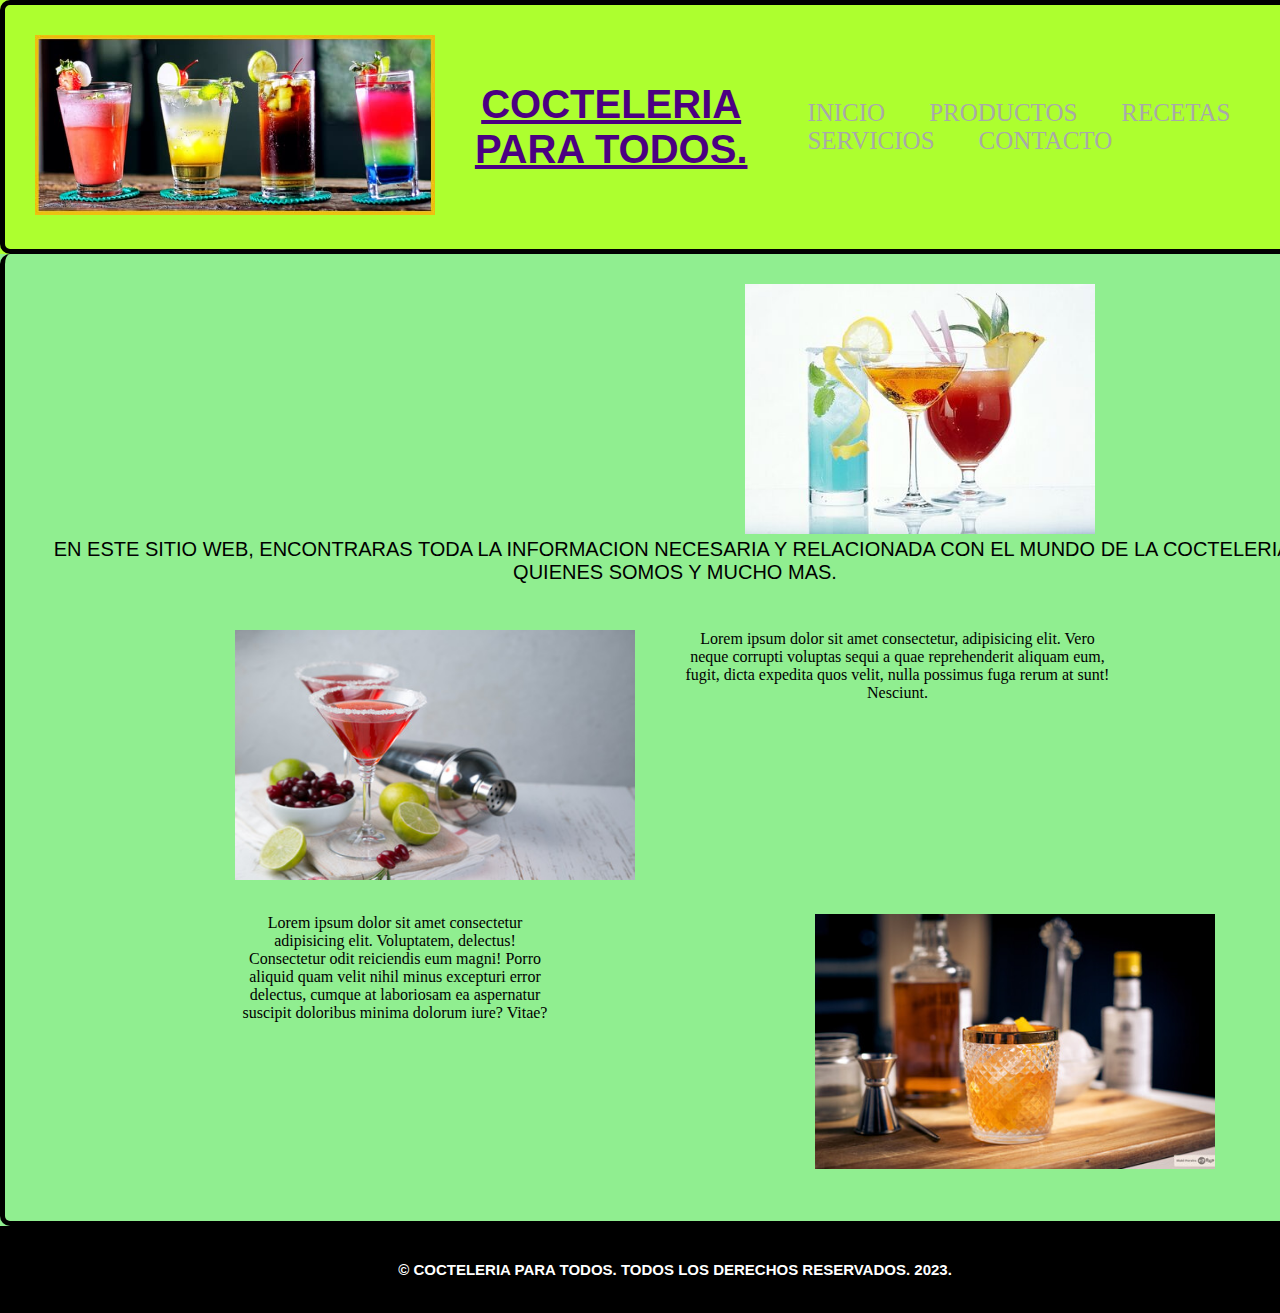
<file: index.html>
<!DOCTYPE html>
<html lang="en">

<head>
    <meta charset="UTF-8">
    <meta name="viewport" content="width=device-width, initial-scale=1.0">
    <meta name="description"
        content="destinado para aquellos bartenders o futuros bartenders, interesados en adquirir nuevos conocimientos,productos de primera linea, o para prestacion de servicios en eventos, casamientos, cumpleaños, etc.">
    <title>Cocteleria Para Todos</title>
    <link rel="stylesheet" href="css/estilo.css">
    <link rel="stylesheet" href="https://cdnjs.cloudflare.com/ajax/libs/animate.css/4.1.1/animate.min.css" />
</head>

<body>
    <div class="contenedorpadre">
        <header>
            <div class="encabezado">
                <img src="img/encabezado.jpg" alt="portada" class="portada">
            </div>

            <div class="titulos">
                <h1 class="animate__animated animate__bounce">Cocteleria Para Todos. </h1>
            </div>

            <div class="menu">
                <nav>
                    <ul>
                        <li><a href="index.html">Inicio</a></li>
                        <li><a href="pages/productos.html">Productos</a></li>
                        <li><a href="pages/recetas.html">Recetas</a></li>
                        <li><a href="pages/servicios.html">Servicios</a></li>
                        <li><a href="pages/contacto.html">Contacto</a></li>
                    </ul>
                </nav>
            </div>

        </header>
    </div>

    <section class="principal">
        <div class="imagenprincipal">
            <img src="img/copas.jpg" alt="copas" class="copas">
        </div>
        <div class="textoprincipal">
            <div class="parrafoprincipal">
                <p>en este sitio web, encontraras toda la informacion necesaria y
                    relacionada con el mundo de la cocteleria, quienes somos y
                    mucho mas. </p>
                <br><br>
            </div>
        </div>

        <section class="parte1">
            <div class="imagen1">
                <img src="img/cosmo.jpg" alt="cosmo" class="cosmo">
            </div>
            <div class="cuadro1">
                <div class="parrafo1">
                    <p>Lorem ipsum dolor sit amet consectetur, adipisicing elit. Vero neque corrupti voluptas sequi a
                        quae
                        reprehenderit aliquam eum, fugit, dicta expedita quos velit, nulla possimus fuga rerum at sunt!
                        Nesciunt.</p>
                    <br><br>
                </div>
            </div>
        </section>

        <section class="parte2">
            <div class="cuadro2">
                <div class="parrafo2">

                    <p>Lorem ipsum dolor sit amet consectetur adipisicing elit. Voluptatem, delectus! Consectetur odit
                        reiciendis eum magni! Porro aliquid quam velit nihil minus excepturi error delectus, cumque at
                        laboriosam ea aspernatur suscipit doloribus minima dolorum iure? Vitae?</p>
                </div>
            </div>
            <div class="imagen2">
                <img src="img/old.jpg" alt="old" class="old">
                <br><br>
            </div>
        </section>

    </section>


    <footer>
        <p> <strong>© cocteleria para todos. Todos los derechos reservados. 2023. </strong></p>
    </footer>


</body>

</html>
</file>
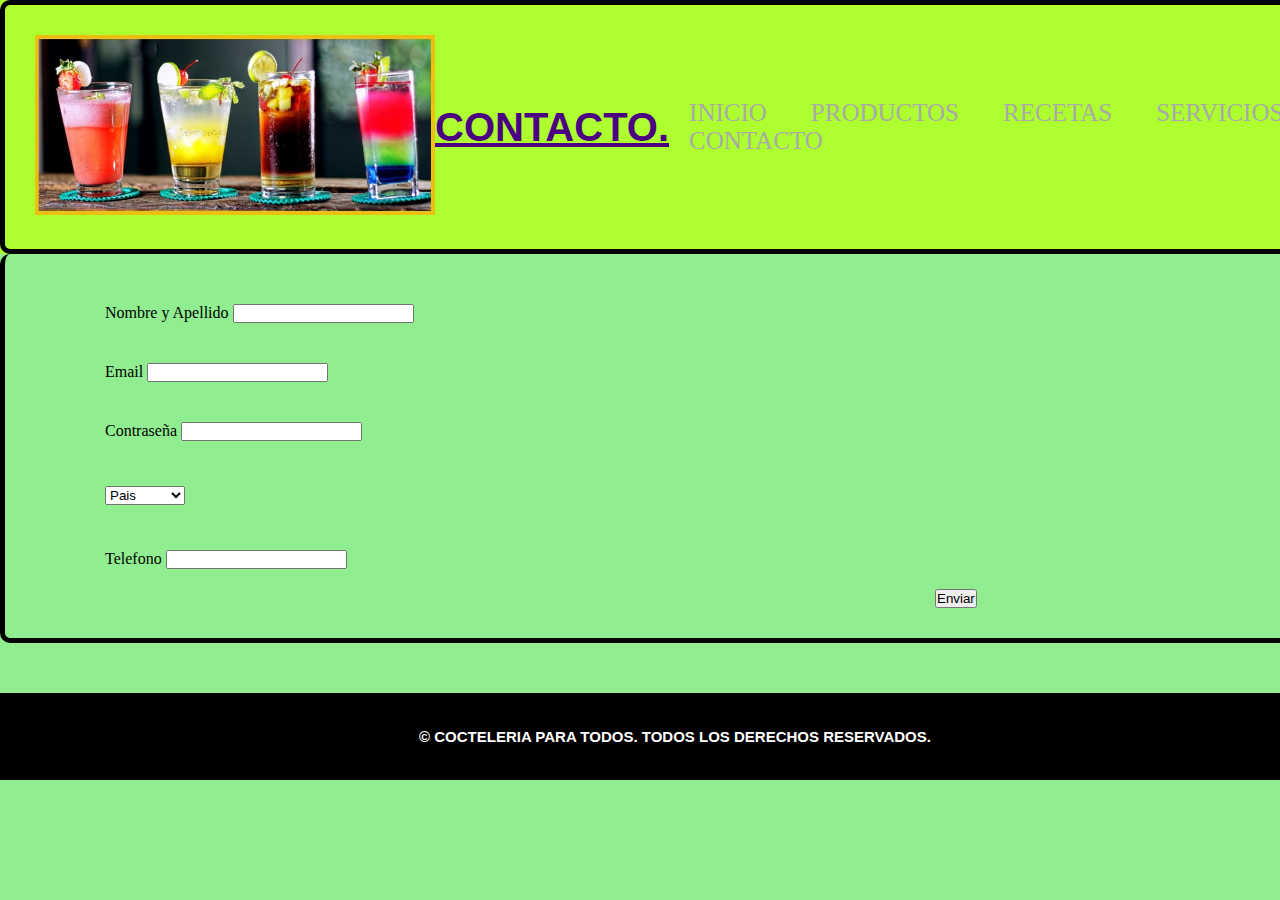
<file: pages/contacto.html>
<!DOCTYPE html>
<html lang="en">

<head>
    <meta charset="UTF-8">
    <meta name="viewport" content="width=device-width, initial-scale=1.0">
    <meta name="description"
        content="tenes dudas sobre algun tema en especial, registrate y contactanos, recibiras toda la informacion necesaria de nuestras actividades.">
    <title>Contacto</title>

    <link href="https://cdn.jsdelivr.net/npm/bootstrap@5.3.2/dist/css/bootstrap.min.css" rel="stylesheet"
        integrity="sha384-T3c6CoIi6uLrA9TneNEoa7RxnatzjcDSCmG1MXxSR1GAsXEV/Dwwykc2MPK8M2HN" crossorigin="anonymous">

    <link rel="stylesheet" href="../css/estilo.css">
    <link rel="stylesheet" href="https://cdnjs.cloudflare.com/ajax/libs/animate.css/4.1.1/animate.min.css" />
</head>

<body>
    <div class="contenedorpadre">
        <header>
            <div>
                <img src="../img/encabezado.jpg" alt="portada" class="portada">
            </div>

            <div class="titulos">
                <h1 class="animate__animated animate__bounce"> Contacto. </h1>
            </div>
            <div class="menu">
                <nav>
                    <ul>
                        <li><a href="../index.html">Inicio</a></li>
                        <li><a href="productos.html">Productos</a></li>
                        <li><a href="recetas.html">Recetas</a></li>
                        <li><a href="servicios.html">Servicios</a></li>
                        <li><a href="contacto.html">Contacto</a></li>
                    </ul>
                </nav>
            </div>

        </header>
    </div>
    <section class="principal">
        <form class="contact">
            <div class="mb-3">
                <label for="exampleInputEmail1" class="form-label">Nombre y Apellido</label>
                <input type="text" class="form-control">
            </div>

            <div class="mb-3">
                <label for="exampleInputPassword1" class="form-label">Email</label>
                <input type="email" class="form-control">
            </div>

            <div class="mb-3">
                <label for="exampleInputPassword1" class="form-label">Contraseña</label>
                <input type="password" class="form-control">
            </div>

            <div class="opciones">
                <select class="form-select" aria-label="Default select example">
                    <option selected>Pais</option>
                    <option value="1">Argentina</option>
                    <option value="2">Brasil</option>
                    <option value="3">Peru</option>
                    <option value="4">Uruguay</option>
                </select>
            </div>

            <div class="mb-3">
                <label for="exampleInputEmail1" class="form-label">Telefono</label>
                <input type="number" class="form-control">

            </div>


            <div class="botonenviar">
                <button type="submit" class="btn btn-primary">Enviar</button>
            </div>
        </form>
    </section>



    <footer class="boots">
        <p> <strong>© cocteleria para todos. Todos los derechos reservados. </strong></p>
    </footer>

    <script src="https://cdn.jsdelivr.net/npm/bootstrap@5.3.2/dist/js/bootstrap.bundle.min.js"
        integrity="sha384-C6RzsynM9kWDrMNeT87bh95OGNyZPhcTNXj1NW7RuBCsyN/o0jlpcV8Qyq46cDfL"
        crossorigin="anonymous"></script>
</body>

</html>
</file>
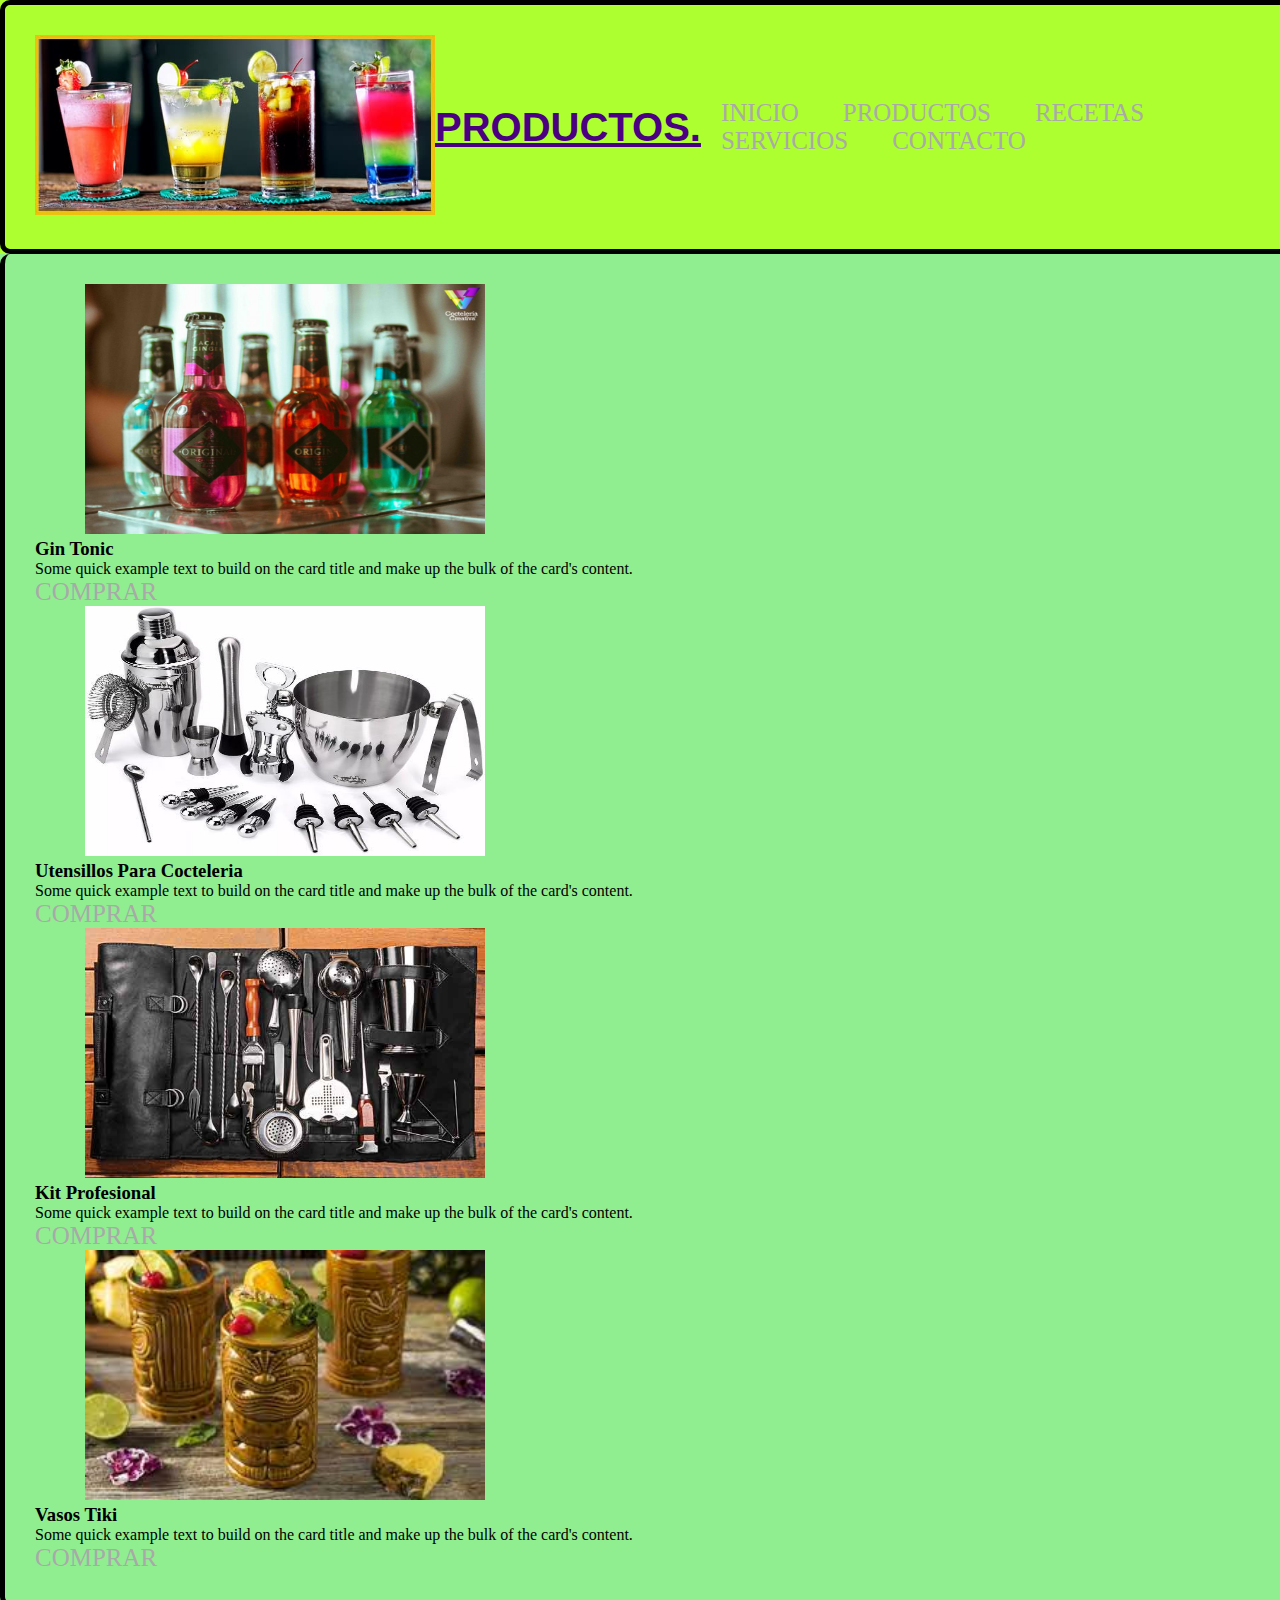
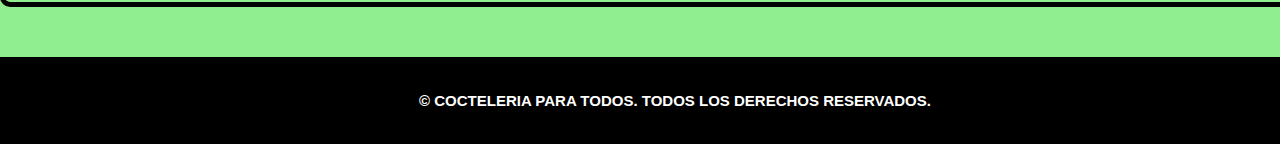
<file: pages/productos.html>
<!DOCTYPE html>
<html lang="en">

<head>
    <meta charset="UTF-8">
    <meta name="viewport" content="width=device-width, initial-scale=1.0">
    <meta name="description" content="ofrecemos los mejores productos de primera linea, internacional y nacional.">
    <title>Productos</title>

    <link href="https://cdn.jsdelivr.net/npm/bootstrap@5.3.2/dist/css/bootstrap.min.css" rel="stylesheet"
        integrity="sha384-T3c6CoIi6uLrA9TneNEoa7RxnatzjcDSCmG1MXxSR1GAsXEV/Dwwykc2MPK8M2HN" crossorigin="anonymous">

    <link rel="stylesheet" href="../css/estilo.css">
    <link rel="stylesheet" href="https://cdnjs.cloudflare.com/ajax/libs/animate.css/4.1.1/animate.min.css" />
</head>

<body>
    <div class="contenedorpadre">
        <header>
            <div>
                <img src="../img/encabezado.jpg" alt="portada" class="portada">
            </div>

            <div class="titulos">
                <h1 class="animate__animated animate__bounce"> Productos. </h1>
            </div>
            <div class="menu">
                <nav>
                    <ul>
                        <li><a href="../index.html">Inicio</a></li>
                        <li><a href="productos.html">Productos</a></li>
                        <li><a href="recetas.html">Recetas</a></li>
                        <li><a href="servicios.html">Servicios</a></li>
                        <li><a href="contacto.html">Contacto</a></li>
                    </ul>
                </nav>
            </div>

        </header>
    </div>

    <section class="principal">
        <div class="row">
            <div class="card col-xl-3 col-md-6 col-sm-12">
                <img src="../img/gintonic.jpg" class="card-img-top" alt="gin tonic">
                <div class="card-body">
                    <h3 class="card-title">Gin Tonic</h3>
                    <p class="card-text">Some quick example text to build on the card title and make up the bulk of
                        the
                        card's content.</p>
                    <a href="#" class="btn btn-primary">Comprar</a>
                </div>
            </div>

            <div class="card col-xl-3 col-md-6 col-sm-12">
                <img src="../img/utensilios.jpg" class="card-img-top" alt="utensillos">
                <div class="card-body">
                    <h3 class="card-title">Utensillos Para Cocteleria</h3>
                    <p class="card-text">Some quick example text to build on the card title and make up the bulk of
                        the
                        card's content.</p>
                    <a href="#" class="btn btn-primary">Comprar</a>
                </div>
            </div>


            <div class="card col-xl-3 col-md-6 col-sm-12">
                <img src="../img/kit.jpg" class="card-img-top" alt="kit">
                <div class="card-body">
                    <h3 class="card-title">Kit Profesional</h3>
                    <p class="card-text">Some quick example text to build on the card title and make up the bulk of
                        the
                        card's content.</p>
                    <a href="#" class="btn btn-primary">Comprar</a>
                </div>
            </div>

            <div class="card col-xl-3 col-md-6 col-sm-12">
                <img src="../img/tikis.jpg" class="card-img-top" alt="tikis">
                <div class="card-body">
                    <h3 class="card-title">Vasos Tiki</h3>
                    <p class="card-text">Some quick example text to build on the card title and make up the bulk of
                        the
                        card's content.</p>
                    <a href="#" class="btn btn-primary">Comprar</a>
                </div>
            </div>

        </div>
    </section>

    <footer class="boots">
        <p> <strong>© cocteleria para todos. Todos los derechos reservados. </strong></p>
    </footer>



    <script src="https://cdn.jsdelivr.net/npm/bootstrap@5.3.2/dist/js/bootstrap.bundle.min.js"
        integrity="sha384-C6RzsynM9kWDrMNeT87bh95OGNyZPhcTNXj1NW7RuBCsyN/o0jlpcV8Qyq46cDfL"
        crossorigin="anonymous"></script>
</body>

</html>
</file>
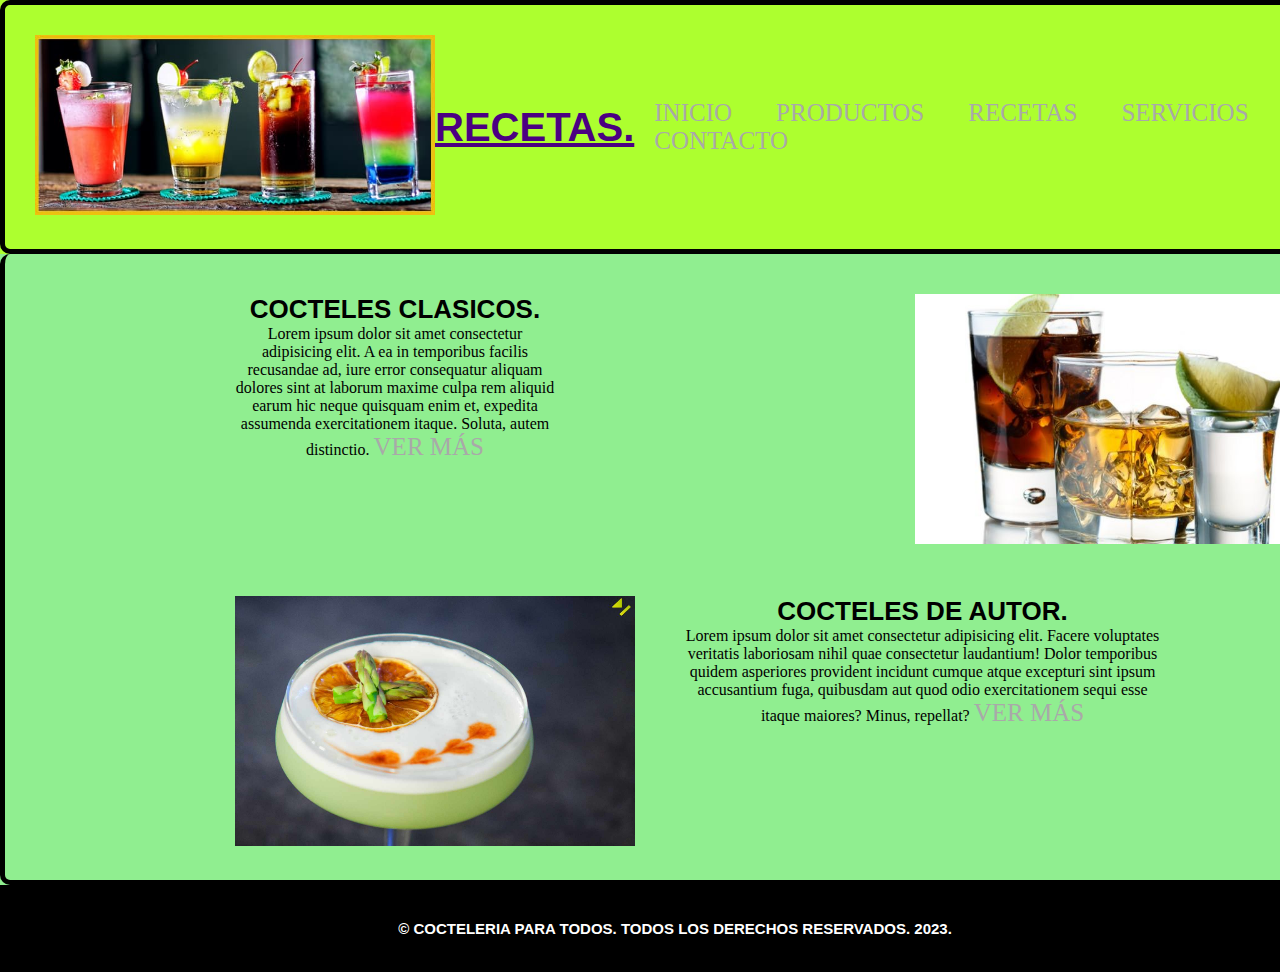
<file: pages/recetas.html>
<!DOCTYPE html>
<html lang="en">

<head>
    <meta charset="UTF-8">
    <meta name="viewport" content="width=device-width, initial-scale=1.0">
    <meta name="description"
        content="convertite en todo un experto del mundo de la cocteleria, sorprende a tus amigos con estas recetas clasicas y unicas creadas por los mejores bartenders de nuestra casa.">
    <title>Recetas</title>
    <link rel="stylesheet" href="../css/estilo.css">
    <link rel="stylesheet" href="https://cdnjs.cloudflare.com/ajax/libs/animate.css/4.1.1/animate.min.css" />
</head>

<body>
    <div class="contenedorpadre">
        <header>
            <div>
                <img src="../img/encabezado.jpg" alt="portada" class="portada">
            </div>

            <div class="titulos">
                <h1 class="animate__animated animate__bounce"> Recetas. </h1>
            </div>
            <div class="menu">
                <nav>
                    <ul>
                        <li><a href="../index.html">Inicio</a></li>
                        <li><a href="productos.html">Productos</a></li>
                        <li><a href="recetas.html">Recetas</a></li>
                        <li><a href="servicios.html">Servicios</a></li>
                        <li><a href="contacto.html">Contacto</a></li>
                    </ul>
                </nav>
            </div>
        </header>
    </div>

    <section class="principal">
        <section class="parte3">
            <div class="receta1">
                <h2>Cocteles Clasicos.</h2>
                <p>Lorem ipsum dolor sit amet consectetur adipisicing elit. A ea in temporibus facilis recusandae ad,
                    iure error consequatur aliquam dolores sint at laborum maxime culpa rem aliquid earum hic neque
                    quisquam enim et, expedita assumenda exercitationem itaque. Soluta, autem distinctio. <a
                        href="ver mas">Ver Más</a></p>

            </div>

            <div class="imagen6">
                <img src="../img/imagen6.jpg" alt="clasico" class="clasico">
            </div>
        </section>
        <br>

        <section class="parte4">
            <div class="imagen7">
                <img src="../img/imagen7.jpg" alt="autor" class="autor">
            </div>
            <div class="receta2">
                <h2> Cocteles De Autor.</h2>
                <p> Lorem ipsum dolor sit amet consectetur adipisicing elit. Facere voluptates veritatis laboriosam
                    nihil quae consectetur laudantium! Dolor temporibus quidem asperiores provident incidunt cumque
                    atque excepturi sint ipsum accusantium fuga, quibusdam aut quod odio exercitationem sequi esse
                    itaque maiores? Minus, repellat? <a href="ver mas">Ver Más</a></p>

            </div>

        </section>

    </section>

    <footer>
        <p> <strong>© cocteleria para todos. Todos los derechos reservados. 2023. </strong></p>
    </footer>

</body>

</html>
</file>
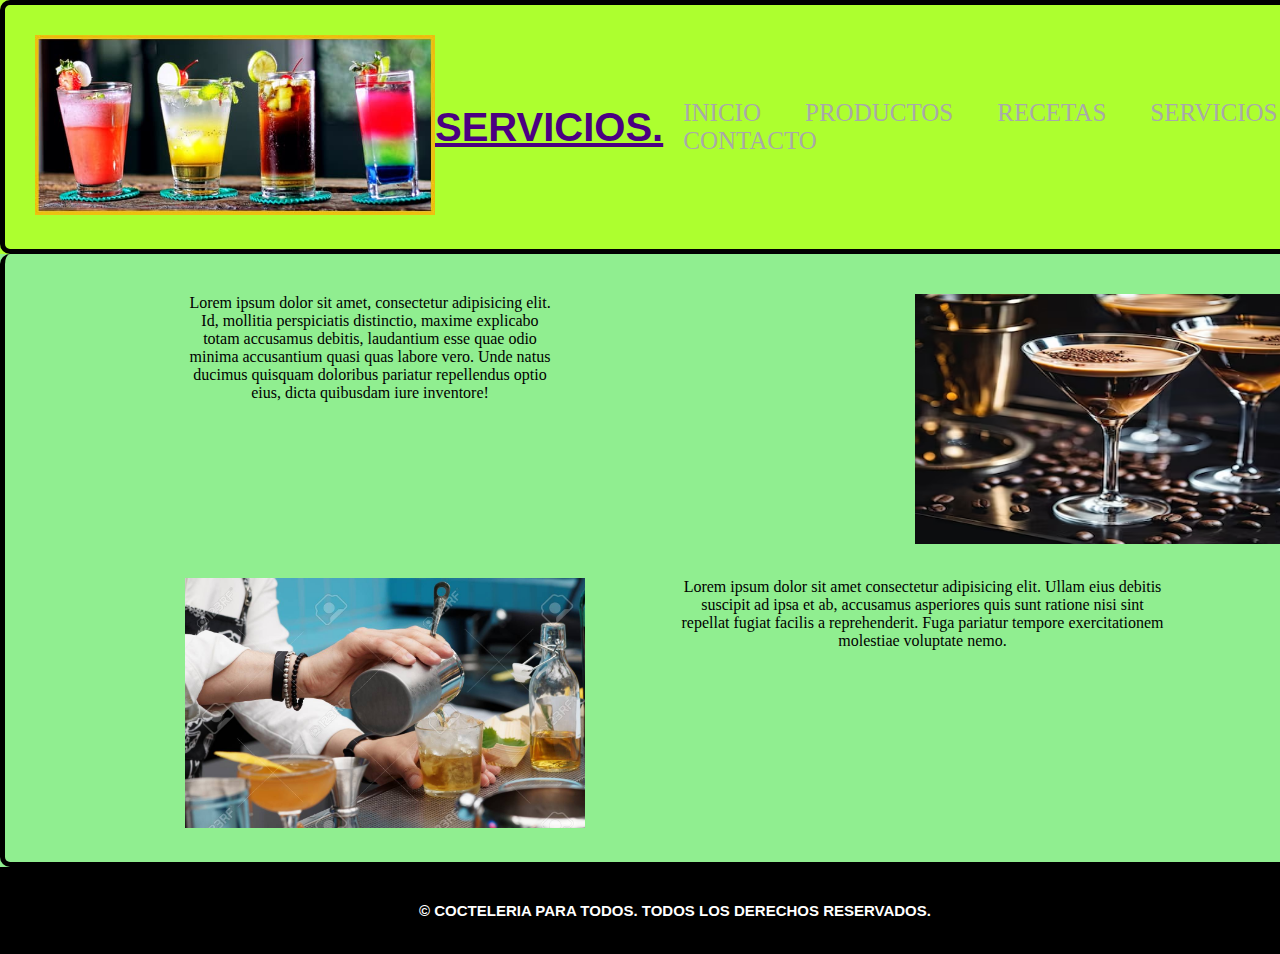
<file: pages/servicios.html>
<!DOCTYPE html>
<html lang="en">

<head>
    <meta charset="UTF-8">
    <meta name="viewport" content="width=device-width, initial-scale=1.0">
    <meta name="description" content="ofrecemos el mejor servicio de cocteleria, animamos tus fiestas, reuniones, eventos para no olvidar.">
    <title>Servicios</title>
    <link rel="stylesheet" href="../css/estilo.css">
    <link rel="stylesheet" href="https://cdnjs.cloudflare.com/ajax/libs/animate.css/4.1.1/animate.min.css" />
</head>

<body>
    <div class="contenedorpadre">
        <header>
            <div>
                <img src="../img/encabezado.jpg" alt="portada" class="portada">
            </div>

            <div class="titulos">
                <h1 class="animate__animated animate__bounce"> Servicios. </h1>
            </div>
            <div class="menu">
                <nav>
                    <ul>
                        <li><a href="../index.html">Inicio</a></li>
                        <li><a href="productos.html">Productos</a></li>
                        <li><a href="recetas.html">Recetas</a></li>
                        <li><a href="servicios.html">Servicios</a></li>
                        <li><a href="contacto.html">Contacto</a></li>
                    </ul>
                </nav>
            </div>

        </header>
    </div>


    <section class="principal">
        <section class="parte5">
            <div class="serv1">
                <p>Lorem ipsum dolor sit amet, consectetur adipisicing elit. Id, mollitia perspiciatis distinctio,
                    maxime explicabo totam accusamus debitis, laudantium esse quae odio minima accusantium quasi
                    quas
                    labore vero. Unde natus ducimus quisquam doloribus pariatur repellendus optio eius, dicta
                    quibusdam
                    iure inventore!</p>

            </div>

            <div class="imagenserv1">
                <img src="../img/martini.avif" alt="martini" class="martini">
            </div>
        </section>

        <section class="parte6">
            <div class="imagenserv2">
                <img src="../img/bar.jpg" alt="bar" class="bar">
            </div>

            <div class="serv2">
                <p>Lorem ipsum dolor sit amet consectetur adipisicing elit. Ullam eius debitis suscipit ad ipsa et
                    ab,
                    accusamus asperiores quis sunt ratione nisi sint repellat fugiat facilis a reprehenderit. Fuga
                    pariatur tempore exercitationem molestiae voluptate nemo.</p>
            </div>

        </section>

    </section>


    <footer>
        <p> <strong> © cocteleria para todos. Todos los derechos reservados.</strong></p>
    </footer>


</body>

</html>
</file>
<file: css/estilo.css>
* {
    margin: 0;
    padding: 0;
}

@import url('https://fonts.googleapis.com/css2? family= Roboto+Condensed:wght@300 & display=swap');


.contenedorpadre {
    background-color: greenyellow;

}

body{
    background-color: lightgreen;
}

header {
    display: flex;
    justify-content: space-between;
    align-items: center;
    background-color: greenyellow;
    padding: 30px 30px;
    position: sticky;
    border: solid black 5px;
    border-radius: 10px;
    width: 100%;
}

.portada {
    width: 400px;
}

h1 {
    font-size: 40px;
    font-family: 'Roboto Condensed', sans-serif;
    color: indigo;
    text-transform: uppercase;
    text-decoration: underline;
    text-align: center;
}

ul {
    list-style-type: none;

}

a {
    color: darkgrey;
    font-size: 25px;
    font-weight: 500;
    text-decoration: none;
    text-transform: uppercase;

}

a:hover { 
    font-weight: bold;
    padding: 5px;
    background-color:steelblue;
    color: azure;
    border-radius: 5px;
}



li {
    display: inline;
    padding: 0 20px;

}

.principal {
    border-top-width: 0;
    border-right-width: 5px;
    border-bottom-width: 5px;
    border-left-width: 5px;
    border-style: solid;
    border-radius: 10px;
    margin-top: 0;
    padding: 30px;
    width: 100%;
    
}

.parrafoprincipal{
    text-align: center;
    text-transform: uppercase;
    font-size: 20px;
    font-family: 'Roboto Condensed', sans-serif;

}

.copas{
    width: 350px;
    height: 250px;
    padding-left: 710px;
}

.parte1{
    display: grid;
    grid-template-rows: 1fr ;
    grid-template-columns: 1fr 1fr;
    gap: 10px;
    
}

.cosmo{
    width: 400px;
    height: 250px;
    padding-left: 200px;
}

.parrafo1{
    text-align: center;
    padding-right: 200px;
}

.parte2{
    display: grid;
    grid-template-columns: 1fr 1fr;
    grid-template-rows: 1fr;
    gap: 10px;
    margin-top: 30px;

}

.old{
    width: 400px;
    height: 255px;
    padding-right: 100px;
    padding-left: 250px;
}

.parrafo2{
    text-align: center;
    padding-left: 200px;
}

footer{
    background-color: black;
    padding: 35px;
    color: white;
    text-align: center;
    text-transform: uppercase;
    font-size: 15px;
    font-family: 'Roboto Condensed', sans-serif;
    width: 100%;

}


h2{
    font-size: 26px;
    text-transform: uppercase;
    font-family: 'Roboto Condensed', sans-serif;
    
}

.autor {
    width: 400px;
    height: 250px;
    padding-left: 200px;
}

.clasico{
    width: 400px;
    height: 250px;
    padding-left: 350px;
}
.parte3{
    display: grid;
    grid-template-columns: 1fr 1fr;
    grid-template-rows: 1fr;
    gap: 10px;
    margin-top: 10px;
    
    
}

.parte4{
    display: grid;
    grid-template-rows: 1fr ;
    grid-template-columns: 1fr 1fr;
    gap: 10px;
    margin-top: 30px;
}

.receta1{
    text-align: center;
    padding-left: 200px;
}

.receta2{
    text-align: center;
    padding-right: 150px;
}



.martini{
    width: 400px;
    height: 250px;
    padding-left: 350px;
}

.bar{
    width: 400px;
    height: 250px;
    padding-left: 150px;
}

.parte5{
    display: grid;
    grid-template-columns: 1fr 1fr;
    grid-template-rows: 1fr;
    gap: 10px;
    margin-top: 10px;
}

.parte6{
    display: grid;
    grid-template-rows: 1fr ;
    grid-template-columns: 1fr 1fr;
    gap: 10px;
    margin-top: 30px;
}

.serv1{
    text-align: center;
    padding-left: 150px;
}

.serv2{
    text-align: center;
    padding-right: 150px;
}

.boots{
    margin-top: 50px;
    
}


.mb-3{
    padding: 20px 70px;
}

.opciones{
    padding: 25px 70px;
}

.botonenviar{
    padding: 0 900px;
}


.card-img-top{
    width: 400px;
    height: 250px;
    padding-left: 50px;
}
</file>
